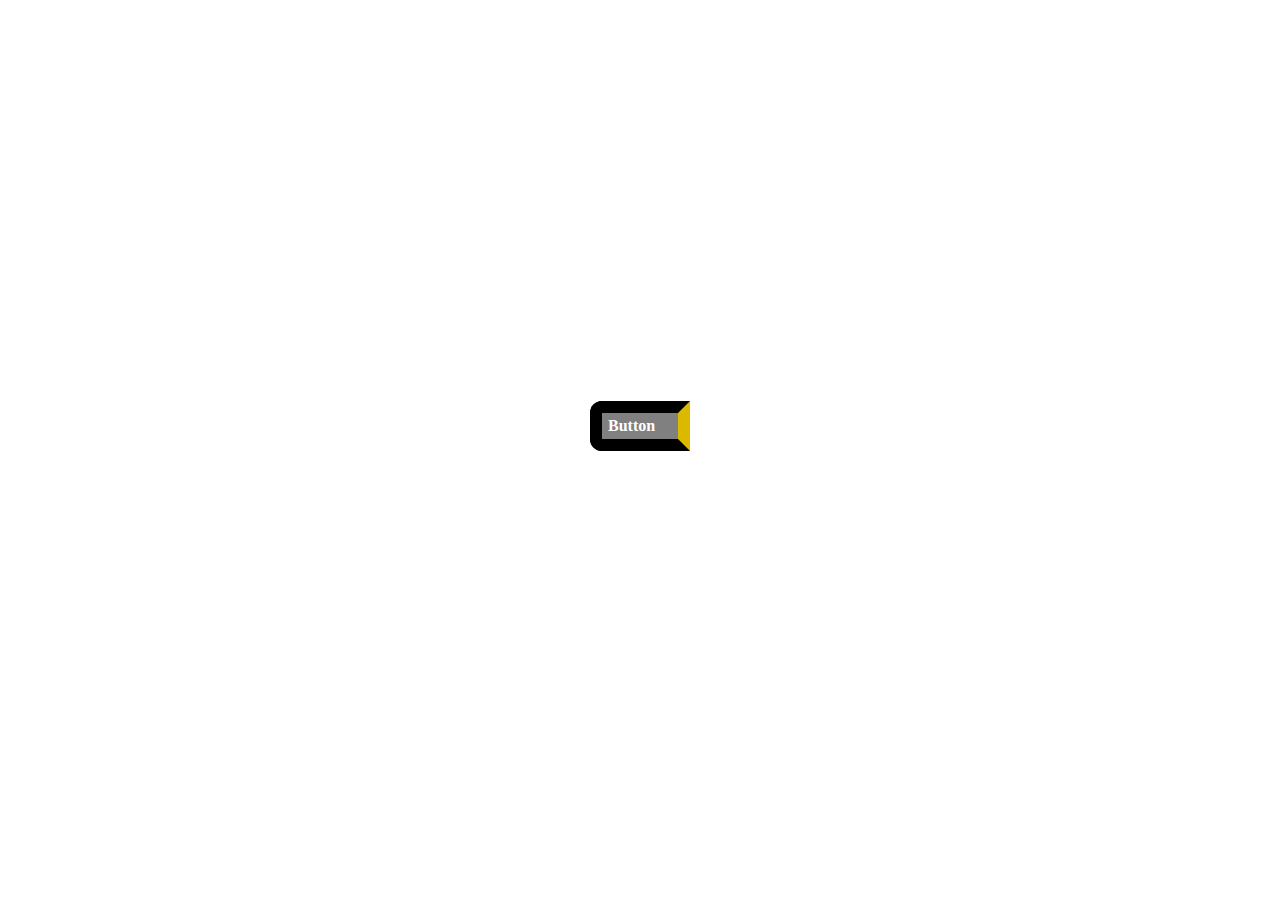
<file: ex1/index.html>
<!DOCTYPE html>
<html lang="en">
  <head>
    <meta charset="UTF-8" />
    <title>Ex. 1 – Expandable Button</title>
    <link rel="stylesheet" href="style.css" />
  </head>
  <body>
    <div class="button-container">
      <div class="button-wrapper">
        <div class="button-inner">
          <span class="button-label">Button</span>
        </div>
      </div>
      <div class="button-text-drop">
        <span class="line1">div</span>
        <span class="line2">hello</span>
      </div>
    </div>
  </body>
</html>
</file>
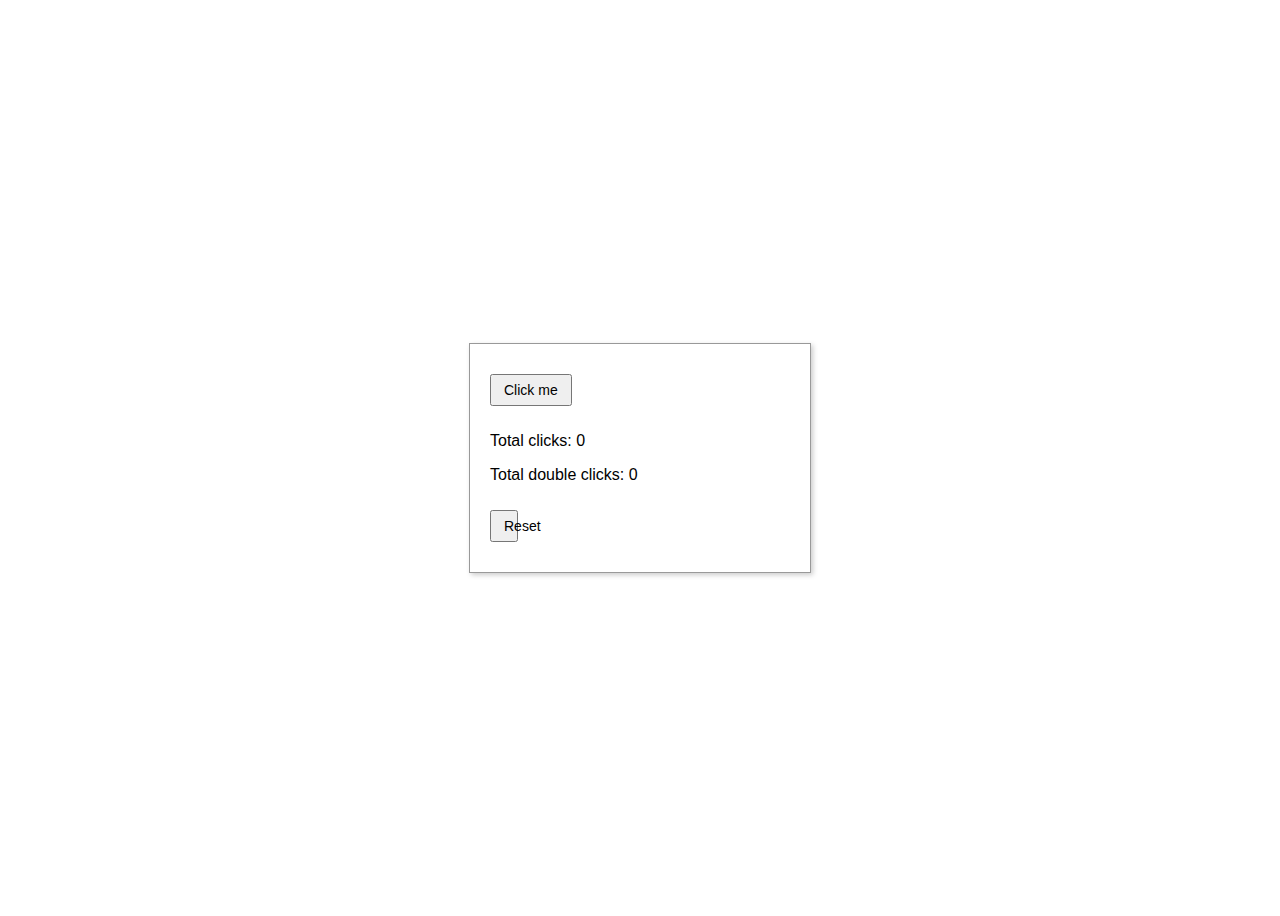
<file: ex2/index.html>
<!DOCTYPE html>
<html lang="en">
  <head>
    <meta charset="UTF-8" />
    <title>Ex. 2 – Click Counter</title>
    <style>
      body {
        font-family: sans-serif;
        display: flex;
        justify-content: center;
        align-items: center;
        height: 100vh;
      }

      .box {
        width: 300px;
        border: 1px solid #999;
        padding: 20px;
        box-shadow: 2px 2px 5px #ccc;
        text-align: left;
      }

      button {
        margin: 10px 0px;
        font-family: sans-serif;
        font-size: 14px;
        padding: 6px 12px;
      }

      #resetBtn {
        width: 5px;
        transition: width 0.15s ease;
        overflow: visible;
        white-space: nowrap;
      }
    </style>
  </head>
  <body>
    <div class="box">
      <button id="clickBtn">Click me</button>
      <p>Total clicks: <span id="clickCount">0</span></p>
      <p>Total double clicks: <span id="dblClickCount">0</span></p>
      <button id="resetBtn">Reset</button>
    </div>

    <script>
      let clicks = 0;
      let doubleClicks = 0;

      const clickBtn = document.getElementById("clickBtn");
      const resetBtn = document.getElementById("resetBtn");
      const clickDisplay = document.getElementById("clickCount");
      const dblClickDisplay = document.getElementById("dblClickCount");
      const initialResetWidth = resetBtn.offsetWidth;
      let resetWidth = initialResetWidth;

      clickBtn.addEventListener("click", () => {
        clicks++;
        clickDisplay.textContent = clicks;

        resetWidth += 5;
        resetBtn.style.width = resetWidth + "px";
      });

      clickBtn.addEventListener("dblclick", () => {
        doubleClicks++;
        dblClickDisplay.textContent = doubleClicks;
      });

      resetBtn.addEventListener("click", () => {
        clicks = 0;
        doubleClicks = 0;
        clickDisplay.textContent = clicks;
        dblClickDisplay.textContent = doubleClicks;
        resetWidth = initialResetWidth;
        resetBtn.style.width = resetWidth + "px";
      });
    </script>
  </body>
</html>
</file>
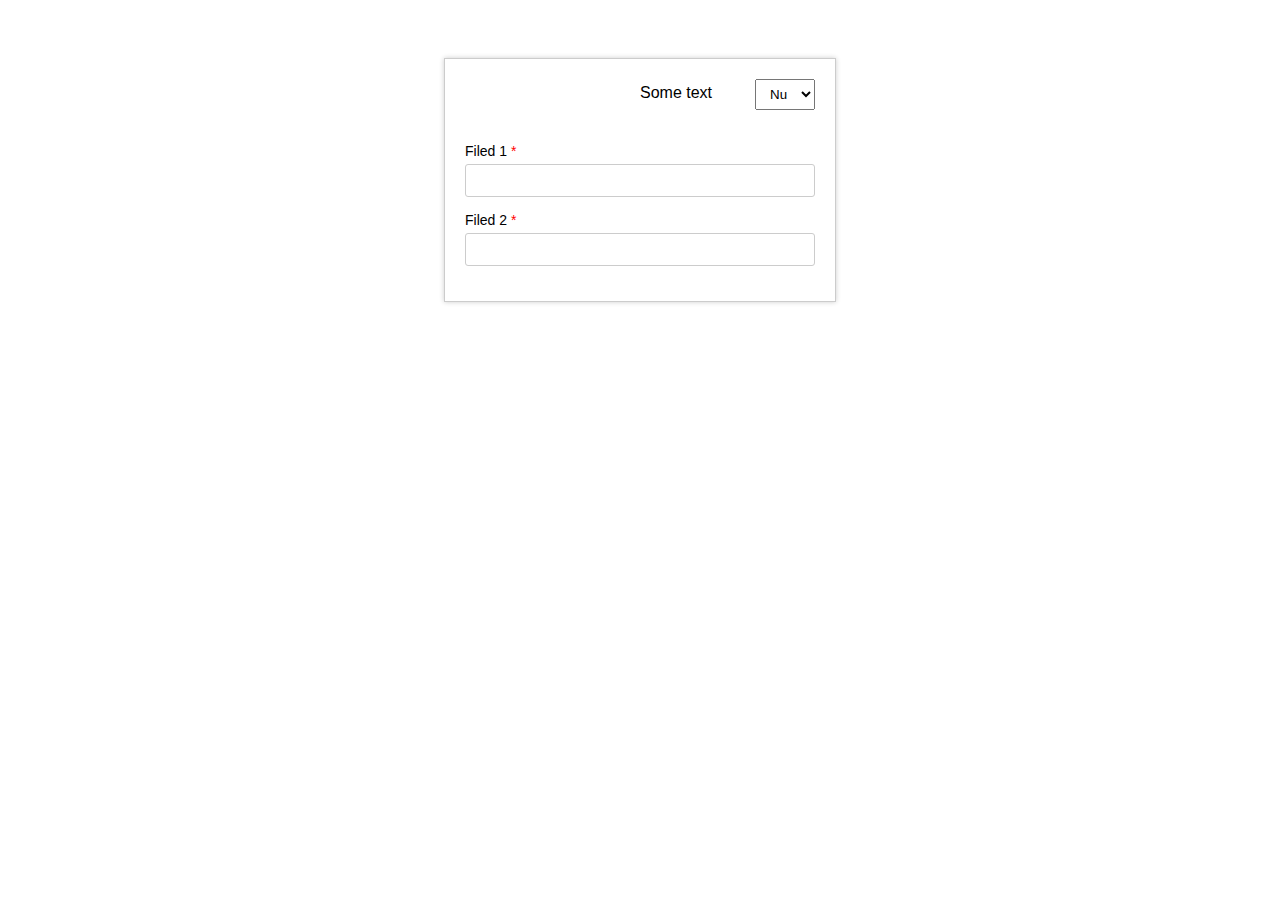
<file: ex3/index.html>
<!DOCTYPE html>
<html lang="en">
  <head>
    <meta charset="UTF-8" />
    <title>Ex. 3 – Dynamic Field</title>
    <style>
      body {
        font-family: sans-serif;
        display: flex;
        justify-content: center;
        align-items: center;
        padding-top: 50px;
      }

      .form-container {
        width: 350px;
        border: 1px solid #ccc;
        padding: 20px;
        box-shadow: 0 0 5px rgba(0, 0, 0, 0.2);
      }

      .form-header {
        position: relative;
        margin-bottom: 40px;
        height: 24px;
      }

      .form-title {
        position: absolute;
        left: 50%;
        top: 20%;
      }

      #toggleField {
        position: absolute;
        right: 0;
        top: 0;
      }

      label {
        display: block;
        margin-bottom: 5px;
        font-size: 14px;
      }

      .form-group {
        margin-bottom: 15px;
      }

      input {
        width: 100%;
        padding: 8px;
        box-sizing: border-box;
        border: 1px solid #ccc;
        border-radius: 3px;
      }

      select {
        padding: 6px 10px;
      }

      .hidden-field {
        display: none;
      }

      .visible {
        display: block;
      }
      label.required::after {
        content: " *";
        color: red;
      }
    </style>
  </head>
  <body>
    <div class="form-container">
      <div class="form-header">
        <span class="form-title">Some text</span>
        <select id="toggleField">
          <option value="nu">Nu</option>
          <option value="da">Da</option>
        </select>
      </div>

      <div class="form-group hidden-field" id="hiddenInputGroup">
        <label class="required">This field was hidden</label>
        <input type="text" id="hiddenInput" />
      </div>

      <div class="form-group">
        <label class="required">Filed 1</label>
        <input type="text" id="field1" required />
      </div>

      <div class="form-group">
        <label class="required">Filed 2</label>
        <input type="text" id="field2" required />
      </div>
    </div>

    <script>
      const select = document.getElementById("toggleField");
      const hiddenField = document.getElementById("hiddenInputGroup");
      const hiddenInput = document.getElementById("hiddenInput");

      window.addEventListener("DOMContentLoaded", () => {
        select.value = "nu";
        updateVisibility();
      });

      function updateVisibility() {
        const shouldShow = select.value === "da";
        hiddenField.classList.toggle("visible", shouldShow);
        hiddenInput.required = shouldShow;
      }

      select.addEventListener("change", updateVisibility);
    </script>
  </body>
</html>
</file>
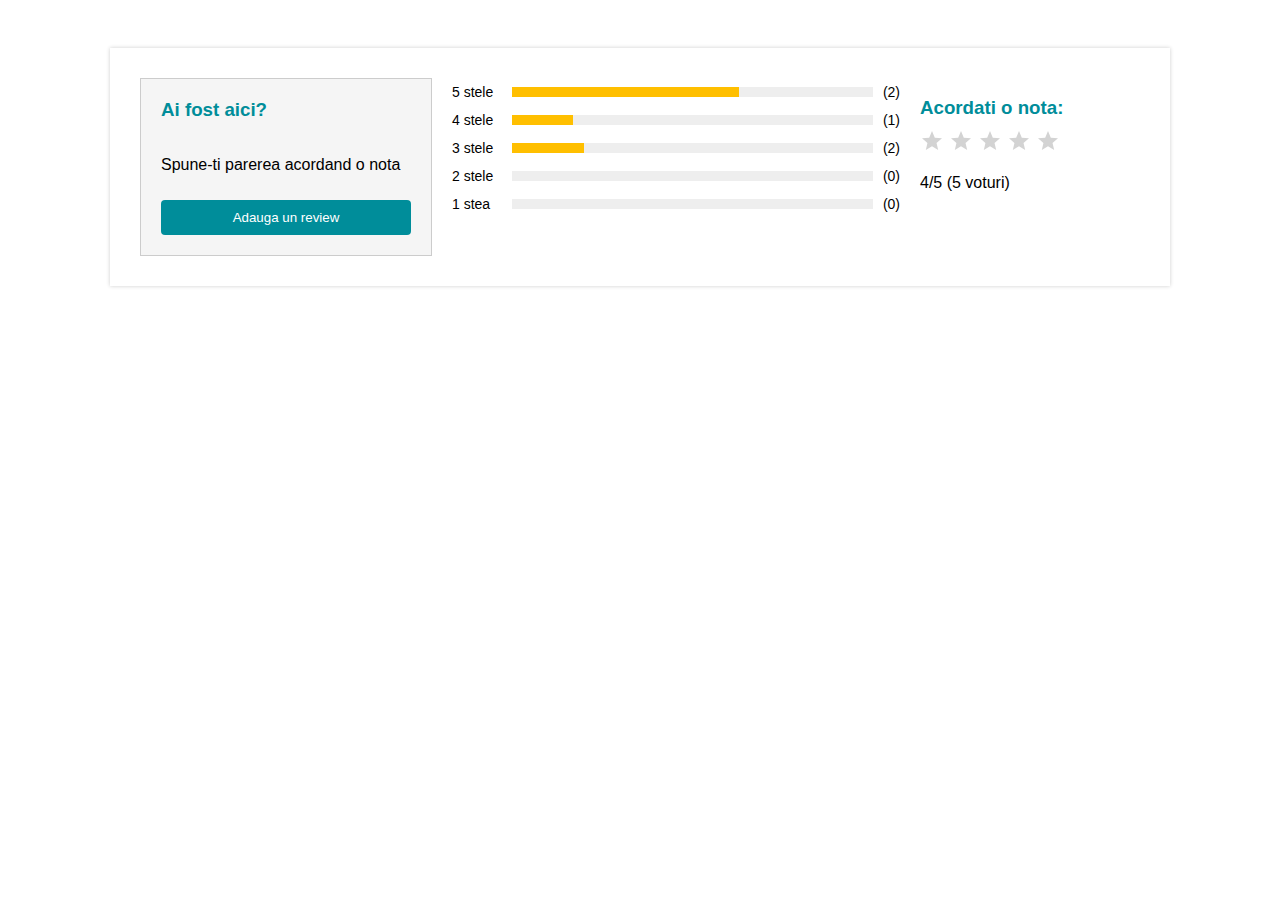
<file: ex4/index.html>
<!DOCTYPE html>
<html lang="ro">
  <head>
    <meta charset="UTF-8" />
    <title>Ex. 4 – Recenzii</title>
    <style>
      body {
        font-family: sans-serif;
        background: #fff;
        padding: 40px;
      }

      .review-section {
        max-width: 1000px;
        margin: auto;
        background: #fff;
        padding: 30px;
        box-shadow: 0 0 4px rgba(0, 0, 0, 0.2);
        display: flex;
        align-items: flex-start;
        gap: 20px;
      }

      .add-review-block,
      .breakdown-block,
      .rating-block {
        display: flex;
        flex-direction: column;
        justify-content: center;
      }

      .add-review-block {
        background: #f5f5f5;
        padding: 20px;
        border: 1px solid #ccc;
        width: 250px;
        order: 1;
      }

      .breakdown-block {
        flex: 1;
        order: 2;
      }

      .rating-block {
        text-align: left;
        width: 220px;
        order: 3;
      }

      .add-review-block h3 {
        color: #008d9a;
        margin-top: 0;
      }

      .add-review-block button {
        background: #008d9a;
        color: white;
        padding: 10px;
        border: none;
        border-radius: 4px;
        cursor: pointer;
        margin-top: 10px;
      }

      .bar-label {
        width: 50px;
      }

      .breakdown-bar {
        display: flex;
        align-items: center;
        font-size: 14px;
        margin: 6px 0;
      }

      .bar-track {
        flex: 1;
        height: 10px;
        background: #eee;
        margin: 0 10px;
        position: relative;
      }

      .bar-fill {
        height: 100%;
        background: #ffbf00;
      }

      .rating-block h3 {
        color: #008d9a;
        margin-bottom: 10px;
      }

      .stars {
        display: flex;
        gap: 5px;
        margin-bottom: 5px;
      }

      .star {
        width: 24px;
        height: 24px;
        background: url('data:image/svg+xml;utf8,<svg fill="lightgray" height="24" viewBox="0 0 24 24" width="24" xmlns="http://www.w3.org/2000/svg"><path d="M12 17.27L18.18 21 16.54 13.97 22 9.24 14.81 8.63 12 2 9.19 8.63 2 9.24 7.45 13.97 5.82 21z"/></svg>')
          no-repeat center/contain;
        cursor: pointer;
      }

      .star.filled {
        background: url('data:image/svg+xml;utf8,<svg fill="gold" height="24" viewBox="0 0 24 24" width="24" xmlns="http://www.w3.org/2000/svg"><path d="M12 17.27L18.18 21 16.54 13.97 22 9.24 14.81 8.63 12 2 9.19 8.63 2 9.24 7.45 13.97 5.82 21z"/></svg>')
          no-repeat center/contain;
      }
    </style>
  </head>
  <body>
    <div class="review-section">
      <div class="add-review-block">
        <h3>Ai fost aici?</h3>
        <p>Spune-ti parerea acordand o nota</p>
        <button>Adauga un review</button>
      </div>

      <div class="breakdown-block">
        <div class="breakdown-bar">
          <span class="bar-label">5 stele</span>
          <div class="bar-track">
            <div class="bar-fill" style="width: 63%"></div>
          </div>
          <span>(2)</span>
        </div>
        <div class="breakdown-bar">
          <span class="bar-label">4 stele</span>
          <div class="bar-track">
            <div class="bar-fill" style="width: 17%"></div>
          </div>
          <span>(1)</span>
        </div>
        <div class="breakdown-bar">
          <span class="bar-label">3 stele</span>
          <div class="bar-track">
            <div class="bar-fill" style="width: 20%"></div>
          </div>
          <span>(2)</span>
        </div>
        <div class="breakdown-bar">
          <span class="bar-label">2 stele</span>
          <div class="bar-track">
            <div class="bar-fill" style="width: 0%"></div>
          </div>
          <span>(0)</span>
        </div>
        <div class="breakdown-bar">
          <span class="bar-label">1 stea</span>
          <div class="bar-track">
            <div class="bar-fill" style="width: 0%"></div>
          </div>
          <span>(0)</span>
        </div>
      </div>

      <div class="rating-block">
        <h3>Acordati o nota:</h3>
        <div class="stars">
          <div class="star" data-value="1"></div>
          <div class="star" data-value="2"></div>
          <div class="star" data-value="3"></div>
          <div class="star" data-value="4"></div>
          <div class="star" data-value="5"></div>
        </div>
        <p id="rating-value">4/5 (5 voturi)</p>
      </div>
    </div>

    <script>
      const stars = document.querySelectorAll(".stars .star");
      const ratingText = document.getElementById("rating-value");

      stars.forEach((star, index) => {
        star.addEventListener("click", () => {
          stars.forEach((s, i) => {
            s.classList.toggle("filled", i <= index);
          });
          ratingText.textContent = `${index + 1}/5 (vote salvat)`;
        });
      });
    </script>
  </body>
</html>
</file>
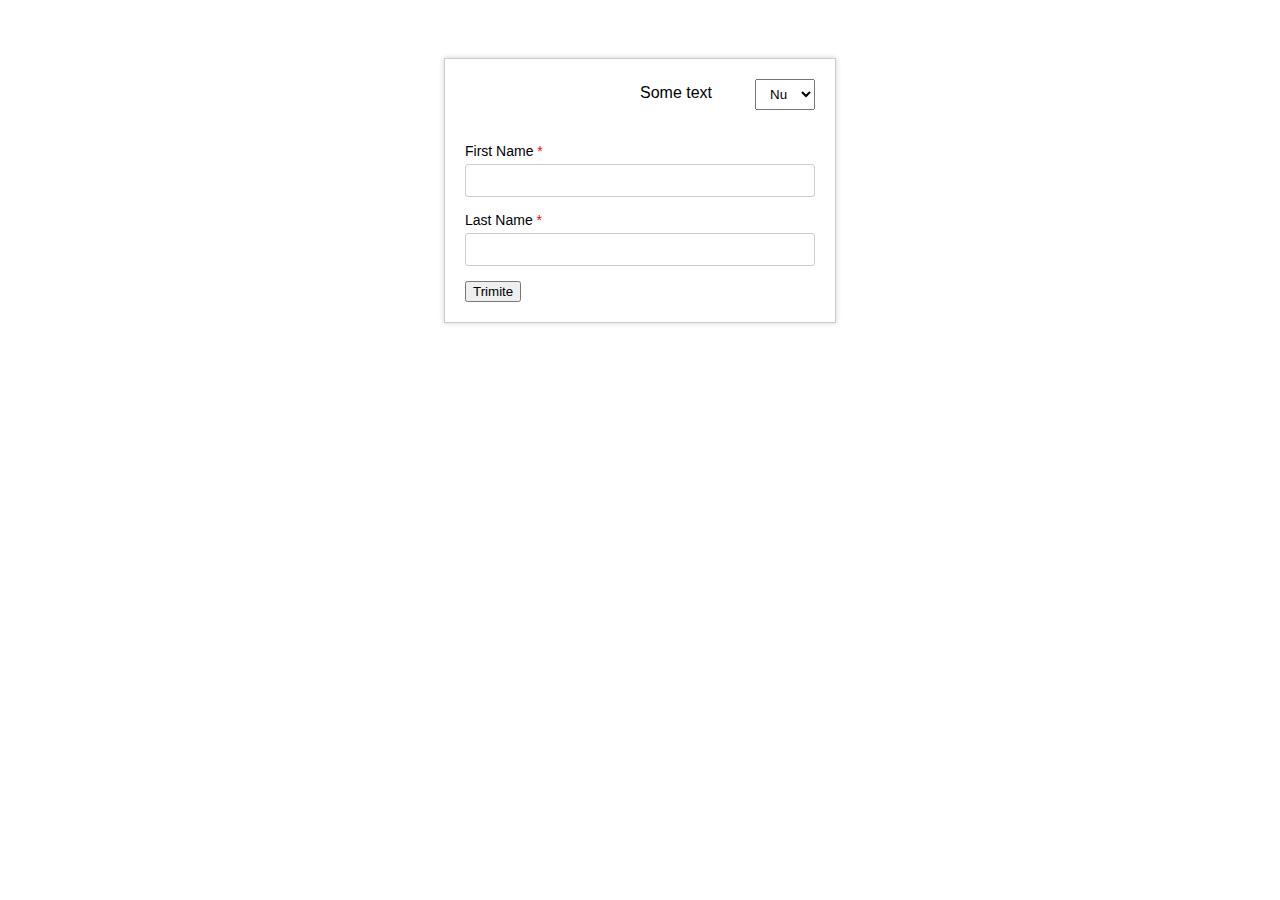
<file: ex5/index.html>
<!DOCTYPE html>
<html lang="en">
  <head>
    <meta charset="UTF-8" />
    <title>Ex. 3 – Dynamic Field</title>
    <style>
      body {
        font-family: sans-serif;
        display: flex;
        justify-content: center;
        align-items: center;
        padding-top: 50px;
      }

      .form-container {
        width: 350px;
        border: 1px solid #ccc;
        padding: 20px;
        box-shadow: 0 0 5px rgba(0, 0, 0, 0.2);
      }

      .form-header {
        position: relative;
        margin-bottom: 40px;
        height: 24px;
      }

      .form-title {
        position: absolute;
        left: 50%;
        top: 20%;
      }

      #toggleField {
        position: absolute;
        right: 0;
        top: 0;
      }

      label {
        display: block;
        margin-bottom: 5px;
        font-size: 14px;
      }

      .form-group {
        margin-bottom: 15px;
      }

      input {
        width: 100%;
        padding: 8px;
        box-sizing: border-box;
        border: 1px solid #ccc;
        border-radius: 3px;
      }

      select {
        padding: 6px 10px;
      }

      .hidden-field {
        display: none;
      }

      .visible {
        display: block;
      }
      label.required::after {
        content: " *";
        color: red;
      }
      .hidden-field {
        transition: all 0.3s ease;
        opacity: 0;
        height: 0;
        overflow: hidden;
      }
      .visible {
        opacity: 1;
        height: auto;
      }
    </style>
  </head>
  <body>
    <div class="form-container">
      <div class="form-header">
        <span class="form-title">Some text</span>
        <select id="toggleField">
          <option value="nu">Nu</option>
          <option value="da">Da</option>
        </select>
      </div>

      <form method="POST" action="submit.php">
        <div class="form-group hidden-field" id="hiddenInputGroup">
          <label class="required">Phone Number</label>
          <input
            type="tel"
            name="phoneNumber"
            id="hiddenInput"
            placeholder="e.g. 0720123456"
            pattern="[0-9]{10,15}"
            maxlength="15"
          />
        </div>

        <div class="form-group">
          <label class="required">First Name</label>
          <input type="text" name="firstName" id="firstName" required />
        </div>

        <div class="form-group">
          <label class="required">Last Name</label>
          <input type="text" name="lastName" id="lastName" required />
        </div>

        <input type="hidden" name="wantsToBeContacted" id="toggleValue" />
        <button type="submit">Trimite</button>
      </form>
    </div>

    <script>
      const select = document.getElementById("toggleField");
      const hiddenField = document.getElementById("hiddenInputGroup");
      const hiddenInput = document.getElementById("hiddenInput");
      const toggleValue = document.getElementById("toggleValue");

      window.addEventListener("DOMContentLoaded", () => {
        document.querySelector("form").reset();
        select.value = "nu";
        updateVisibility();
      });

      function updateVisibility() {
        const shouldShow = select.value === "da";
        hiddenField.classList.toggle("visible", shouldShow);
        hiddenInput.required = shouldShow;
        toggleValue.value = select.value;
      }

      select.addEventListener("change", updateVisibility);
    </script>
  </body>
</html>
</file>
<file: ex1/style.css>
body {
  margin: 0;
  height: 100vh;
  background: white;
  display: flex;
  justify-content: center;
  align-items: center;
}

.button-wrapper {
  width: 100px;
  height: 50px;
  background: black;
  border-radius: 12px 0 0 12px;
  overflow: hidden;
  cursor: pointer;
  border: 12px solid black;
  border-right-color: rgb(218, 185, 0);
  box-sizing: border-box;
  position: absolute;
  left: 0;
  transition: width 0.3s ease, border 0.3s ease, border-radius 0.3s ease,
    box-shadow 0.3s ease;
  margin-left: 0;
  display: inline-block;
}

.button-inner {
  width: 100%;
  height: 100%;
  background: gray;
  display: flex;
  align-items: center;
  justify-content: start;
  padding-left: 12px;
  position: relative;
  transition: all 0.3s ease;
  padding-left: 6px;
}

.button-label {
  color: white;
  font-weight: bold;
  white-space: nowrap;
}

.button-inner::after {
  content: "";
  position: absolute;
  top: 0;
  right: 0;
  width: 24px;
  height: 100%;
  z-index: 2;
}

.button-wrapper:hover {
  width: 140px;
  border: 12px solid black;
  box-shadow: 2px 6px 8px rgb(245, 0, 122);
  border-radius: 12px;
  transition: width 0.3s ease, border 0.3s ease, border-radius 0.3s ease,
    box-shadow 0.3s ease;
}

.button-container {
  display: flex;
  flex-direction: column;
  align-items: flex-start;
  position: relative;
  width: 100px;
}

.button-text-drop {
  text-align: center;
  margin-top: 60px;
  font-weight: bold;
  margin-left: 10px;
  font-family: sans-serif;
  color: #0400fc;
}
.button-text-drop span {
  display: block;
  opacity: 0;
  transform: translateY(-10px);
  transition: opacity 0.3s ease, transform 0.3s ease;
  margin: 0;
  line-height: 1.2;
}

.button-wrapper:hover + .button-text-drop .line1 {
  opacity: 1;
  transform: translateY(0);
  transition-delay: 0.1s;
}

.button-wrapper:hover + .button-text-drop .line2 {
  opacity: 1;
  transform: translateY(0);
  transition-delay: 0.3s;
}

.button-wrapper:not(:hover) + .button-text-drop .line1 {
  opacity: 0;
  transform: translateY(-10px);
  transition-delay: 0s;
}

.button-wrapper:not(:hover) + .button-text-drop .line2 {
  opacity: 0;
  transform: translateY(-10px);
  transition-delay: 0.2s;
}
</file>
